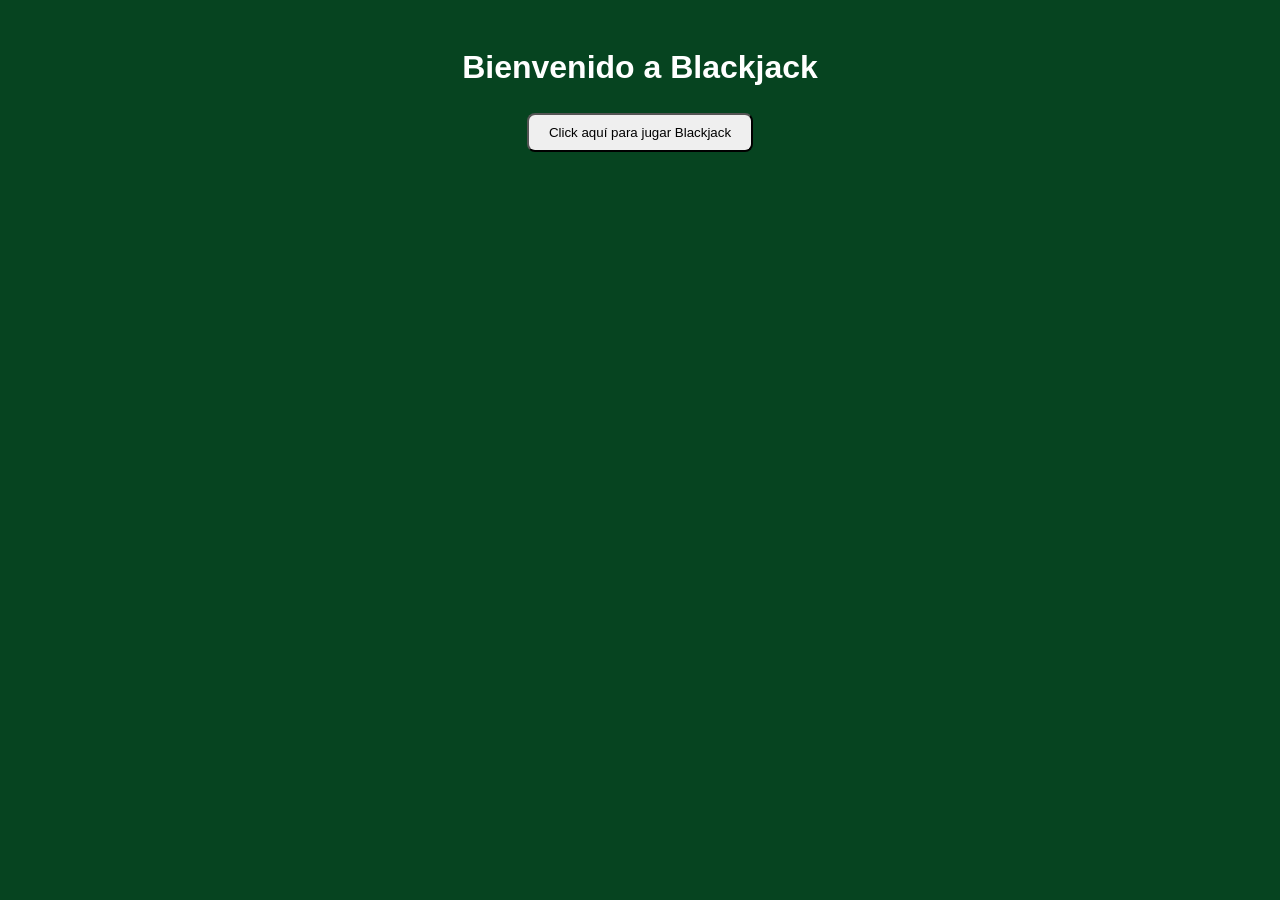
<file: blackjack-github-site-v3/index.html>
<!DOCTYPE html>
<html lang="es">
<head>
  <meta charset="UTF-8" />
  <meta name="viewport" content="width=device-width, initial-scale=1.0" />
  <title>Blackjack Game</title>
  <link rel="stylesheet" href="style.css" />
</head>
<body>
  <div id="portada" class="pantalla activa">
    <h1>Bienvenido a Blackjack</h1>
    <button onclick="mostrarJuego()">Click aquí para jugar Blackjack</button>
  </div>

  <div id="juego" class="pantalla">
    <h2>Blackjack</h2>
    <div id="info">
      <p>Dinero: $<span id="dinero">100</span></p>
      <input type="number" id="apuesta" placeholder="Apuesta" />
      <button onclick="apostar()">Apostar</button>
    </div>
    <div id="mesa">
      <div><h3>Tus cartas</h3><div id="jugador"></div></div>
      <div><h3>Cartas de la Casa</h3><div id="casa"></div></div>
    </div>
    <div id="acciones">
      <button onclick="pedirCarta()">Pedir</button>
      <button onclick="quedarse()">Quedarse</button>
    </div>
  </div>

  <div id="gameover" class="pantalla">
    <h1>Game Over</h1>
    <p>Perdiste todo tu dinero.</p>
    <button onclick="reiniciar()">Reiniciar</button>
  </div>

  <script src="script.js"></script>
</body>
</html>
</file>
<file: blackjack-github-site-v3/style.css>
body { font-family: Arial, sans-serif; text-align: center; background: #064420; color: white; }
.pantalla { display: none; padding: 20px; }
.pantalla.activa { display: block; }
button { padding: 10px 20px; margin: 5px; cursor: pointer; border-radius: 8px; }
#mesa { display: flex; justify-content: space-around; margin-top: 20px; }
#jugador, #casa { min-height: 80px; }
.card { display: inline-block; margin: 2px; padding: 10px; background: white; color: black; border-radius: 5px; }
</file>
